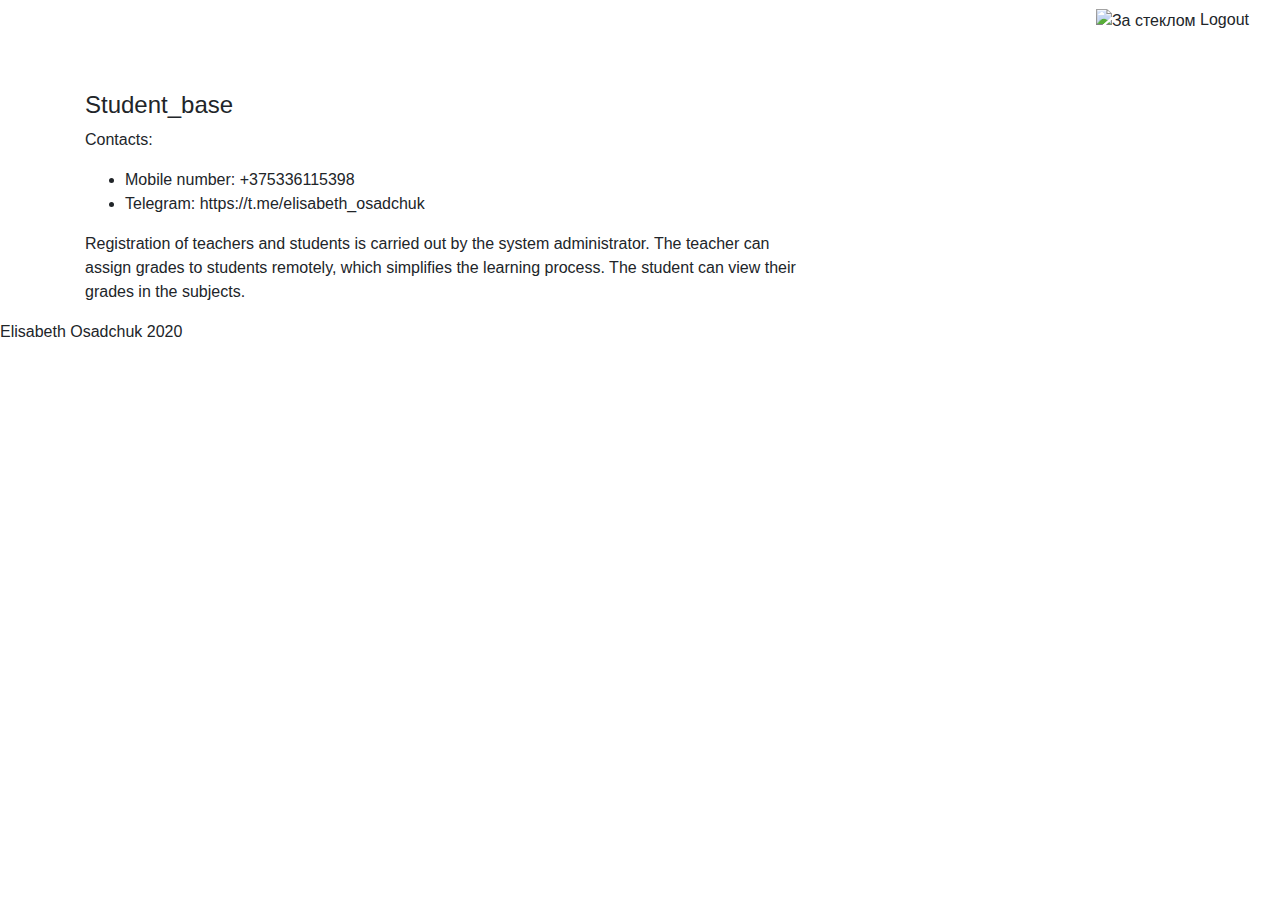
<file: src/main/resources/templates/WEB-INF/index.html>
<!DOCTYPE html>
<html xmlns:th="http://www.thymeleaf.org">
<head>
    <link rel="stylesheet" href="https://maxcdn.bootstrapcdn.com/bootstrap/4.0.0/css/bootstrap.min.css" integrity="sha384-Gn5384xqQ1aoWXA+058RXPxPg6fy4IWvTNh0E263XmFcJlSAwiGgFAW/dAiS6JXm" crossorigin="anonymous">
    <script src="https://code.jquery.com/jquery-3.2.1.slim.min.js" integrity="sha384-KJ3o2DKtIkvYIK3UENzmM7KCkRr/rE9/Qpg6aAZGJwFDMVNA/GpGFF93hXpG5KkN" crossorigin="anonymous"></script>
    <script src="https://cdnjs.cloudflare.com/ajax/libs/popper.js/1.12.9/umd/popper.min.js" integrity="sha384-ApNbgh9B+Y1QKtv3Rn7W3mgPxhU9K/ScQsAP7hUibX39j7fakFPskvXusvfa0b4Q" crossorigin="anonymous"></script>
    <script src="https://maxcdn.bootstrapcdn.com/bootstrap/4.0.0/js/bootstrap.min.js" integrity="sha384-JZR6Spejh4U02d8jOt6vLEHfe/JQGiRRSQQxSfFWpi1MquVdAyjUar5+76PVCmYl" crossorigin="anonymous"></script>  <title>Title</title>

    <script th:src="@{/js/index.js}"></script>
    <link rel="stylesheet" th:href="@{/css/index.css}">
</head>
<body>
<header>
    <nav class="navbar navbar-inverse" >
        <div class="container-fluid">
            <div class="navbar-header">
                <span class="navbar-brand" id="username"  ></span>
            </div>
            <ul class="nav navbar-nav navbar-right">
                <li><a onclick="logout()" ><img height="20px" width="20px" th:src="@{/exit.svg}" alt="За стеклом"> Logout</a></li>
            </ul>
        </div>
    </nav>
</header>
<main>
    <div class="container" style="padding-top: 50px">
        <div class="row">
            <div class="col-8" >
                <div class="step__content" >

                    <h4 class="step__title">
                        Student_base
                    </h4>
                    <div class="step__desc-wrapper">
                        <p class="step__description">
                            Contacts:
                        <ul>
                            <li>Mobile number: +375336115398</li>
                            <li>Telegram: https://t.me/elisabeth_osadchuk</li>
                        </ul>
                        </p>
                        <p class="step__description">
                            Registration of teachers and students is carried out by the system administrator.
                            The teacher can assign grades to students remotely, which simplifies the learning process.
                            The student can view their grades in the subjects.
                        </p>
                    </div>
                </div>
            </div>
            <div id="user_info" class="col-4" >
                <div class="container">
                    <div id="spisok" class="row">
                        <div class="col-6">
                            <ul id="keys" class="list3b">

                            </ul>
                        </div>
                        <div class="col-6">
                            <ul id="values" class="list3b">
                            </ul>
                        </div>
                        <div id="buttt">
                        </div>
                    </div>
                </div>
            </div>

        </div>
    </div>
</main>
<footer>
    Elisabeth Osadchuk 2020
</footer>
</body>
</html>
</file>
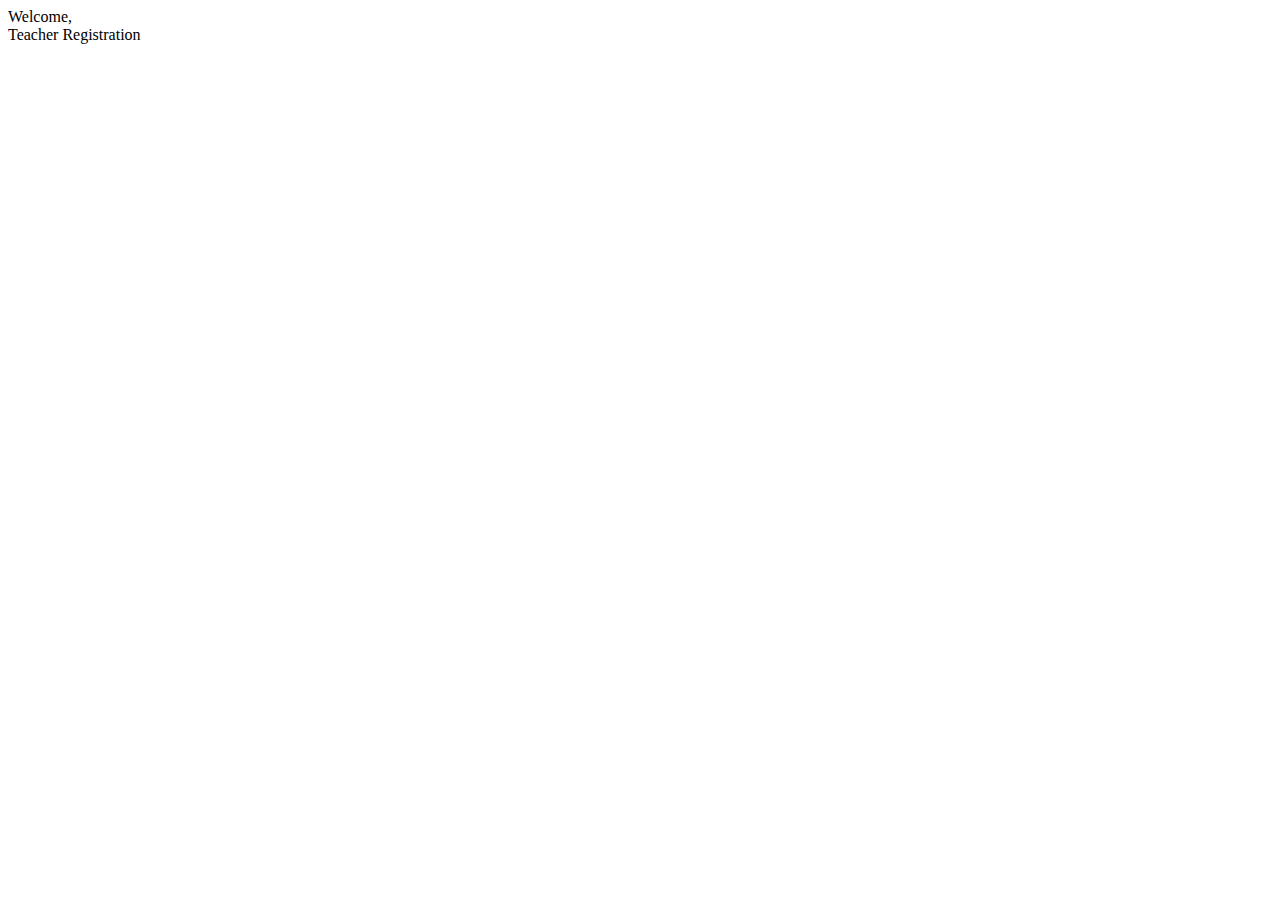
<file: src/main/resources/templates/adminAccount.html>
<!DOCTYPE html>
<html lang="en" xmlns:th="http://www.thymeleaf.org">
<head>
    <meta charset="UTF-8">
    <title>Admin</title>
</head>
<body>
<div>Welcome, <b th:utext="${currentUser.getLogin()}"></b></div>
<a th:href="@{/teacherRegistration}">Teacher Registration</a>
</body>
</html>
</file>
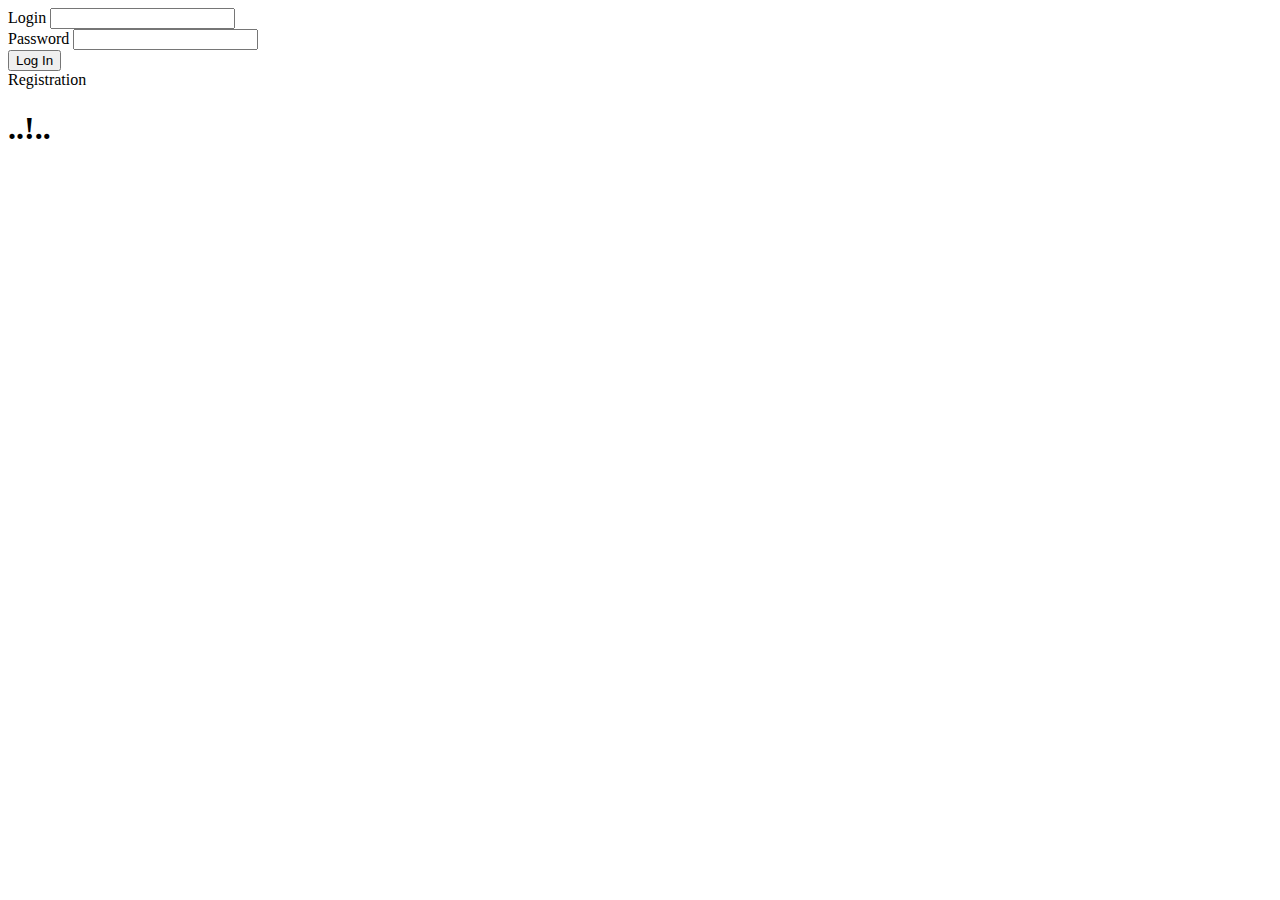
<file: src/main/resources/templates/authorize.html>
<!DOCTYPE html>
<html lang="en" xmlns:th="http://www.thymeleaf.org">
<head>
    <meta charset="UTF-8">
    <title>Authorize</title>
</head>
<body>
<form th:action="@{/authorize}" th:object="${logForm}" method="post">
    <div>
        Login
        <input type="text" th:field="*{userName}">
    </div>
    <div>
        Password
        <input type="password" th:field="*{password}">
    </div>
    <input type="submit" value="Log In">

</form>
<a th:href="@{/registration}">Registration</a>
<h1 th:utext="${message}">..!..</h1>
</body>
</html>
</file>
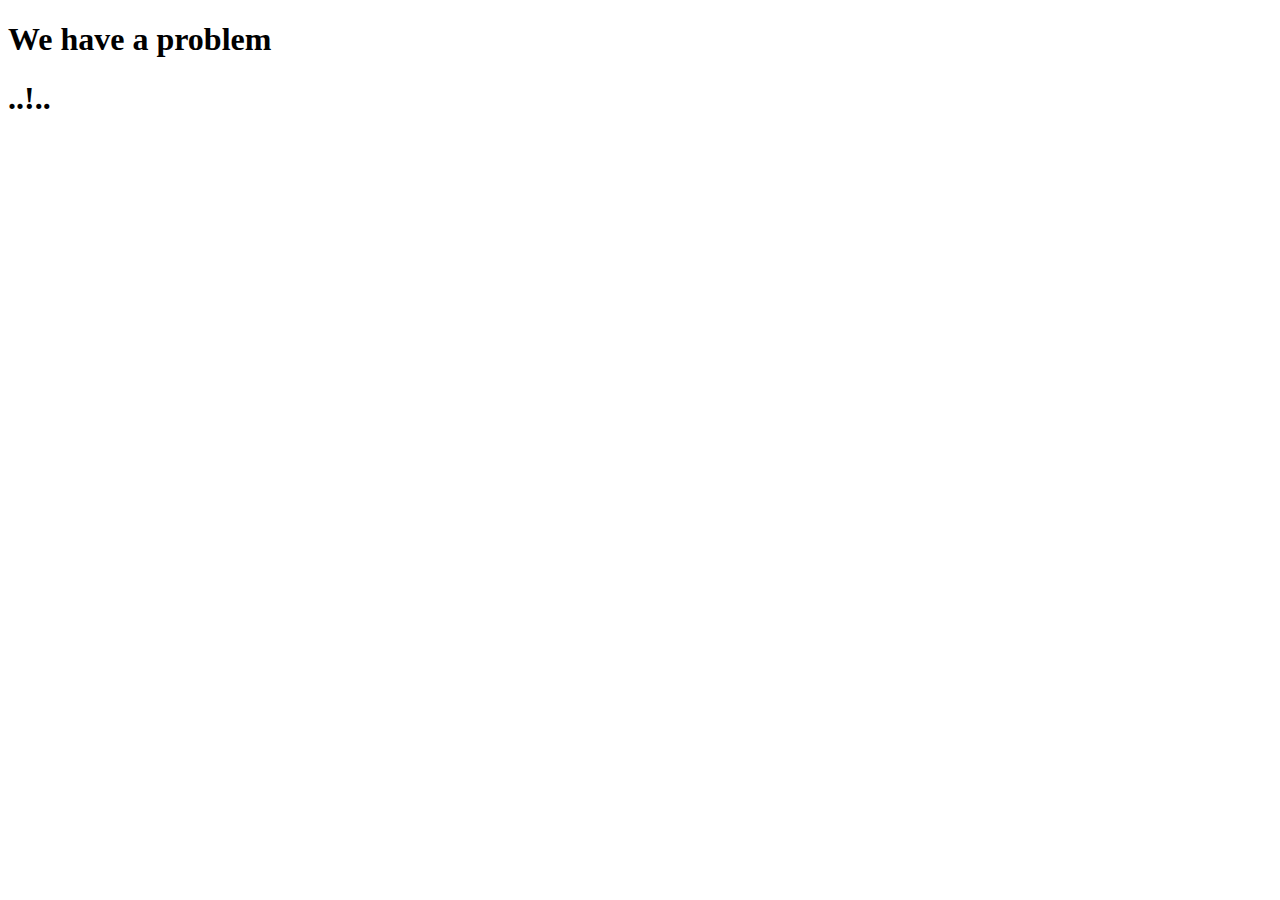
<file: src/main/resources/templates/exception.html>
<!DOCTYPE html>
<html lang="en" xmlns:th="http://www.thymeleaf.org">
<head>
    <meta charset="UTF-8">
    <title>ooppsss...</title>
</head>
<body>
<h1>We have a problem</h1>
<h1 th:utext="${message}">..!..</h1>
</body>
</html>
</file>
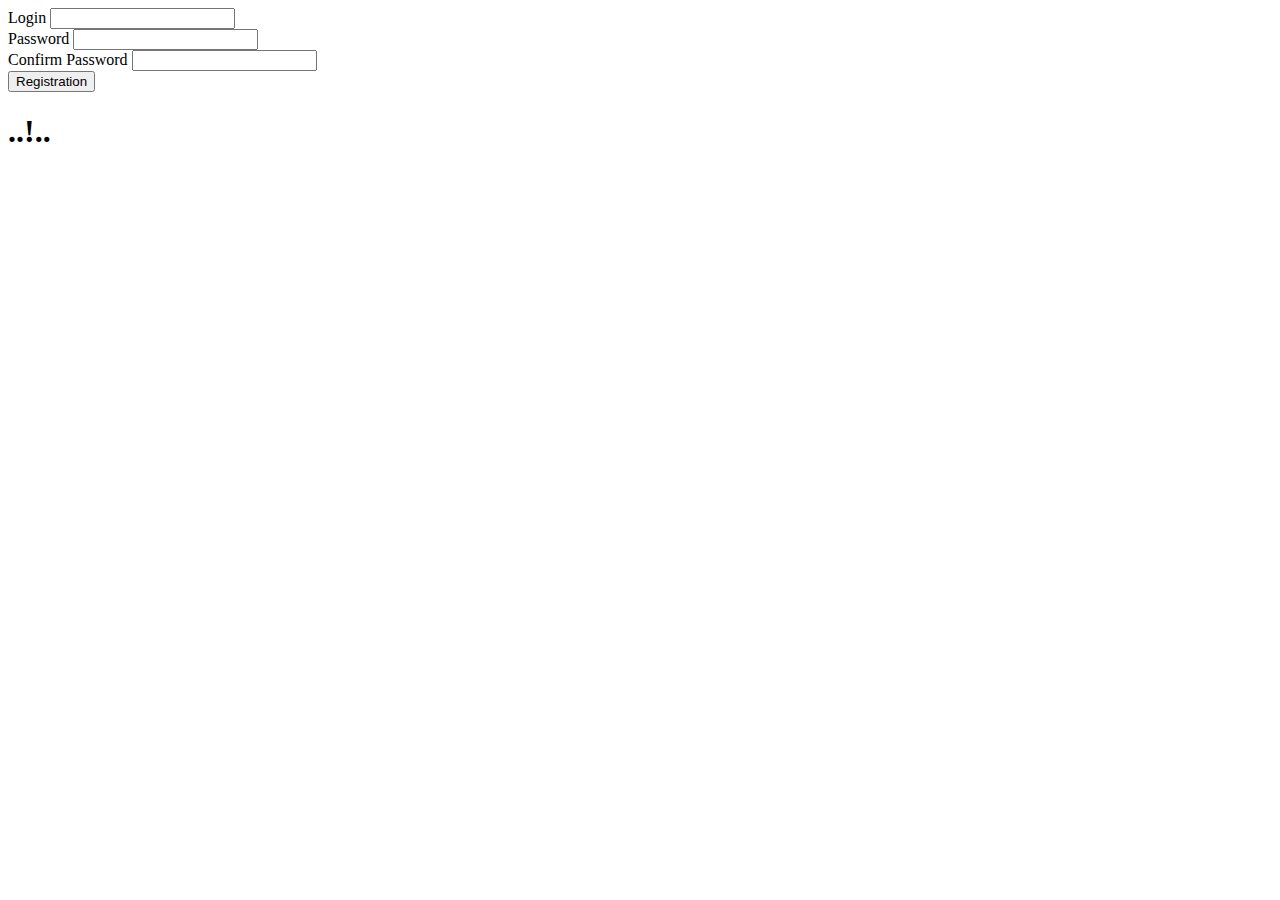
<file: src/main/resources/templates/registration.html>
<!DOCTYPE html>
<html lang="en" xmlns:th="http://www.thymeleaf.org">
<head>
    <meta charset="UTF-8">
    <title>Registration</title>
</head>
<body>
<form th:action="@{/registration}" th:object="${regForm}" method="post">
    <div>
        Login
        <input type="text" th:field="*{login}">
    </div>
    <div>
        Password
        <input type="password" th:field="*{password}">
    </div>
    <div>
        Confirm Password
        <input type="password" th:field="*{confirmPassword}">
    </div>
    <input type="submit" value="Registration">
</form>
<h1 th:utext="${message}">..!..</h1>
</body>
</html>
</file>
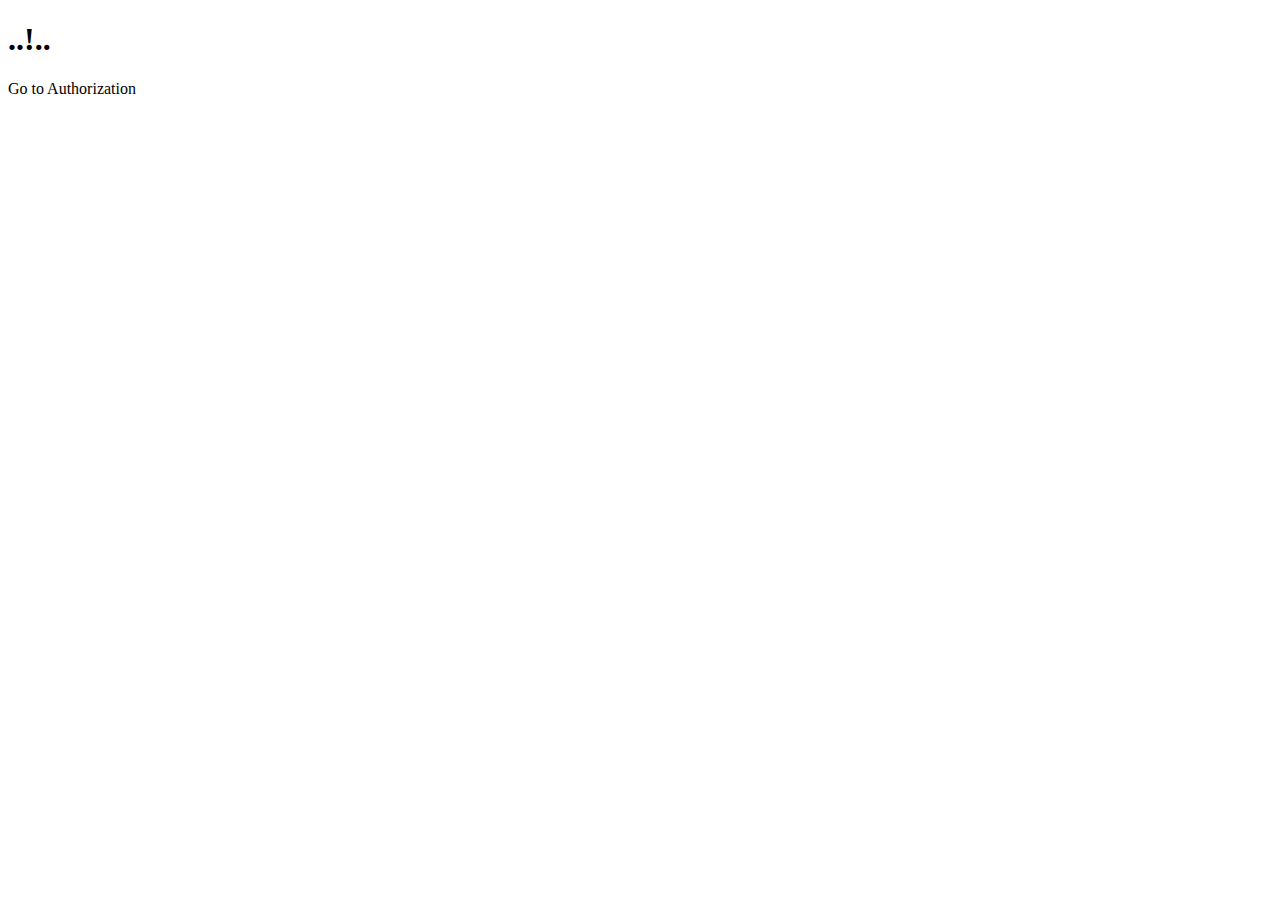
<file: src/main/resources/templates/registration_success.html>
<!DOCTYPE html>
<html lang="en" xmlns:th="http://www.thymeleaf.org">
<head>
    <meta charset="UTF-8">
    <title>Registration Status</title>
</head>
<body>
<h1 th:utext="${message}">..!..</h1>
<a th:href="@{/authorize}">Go to Authorization</a>
</body>
</html>
</file>
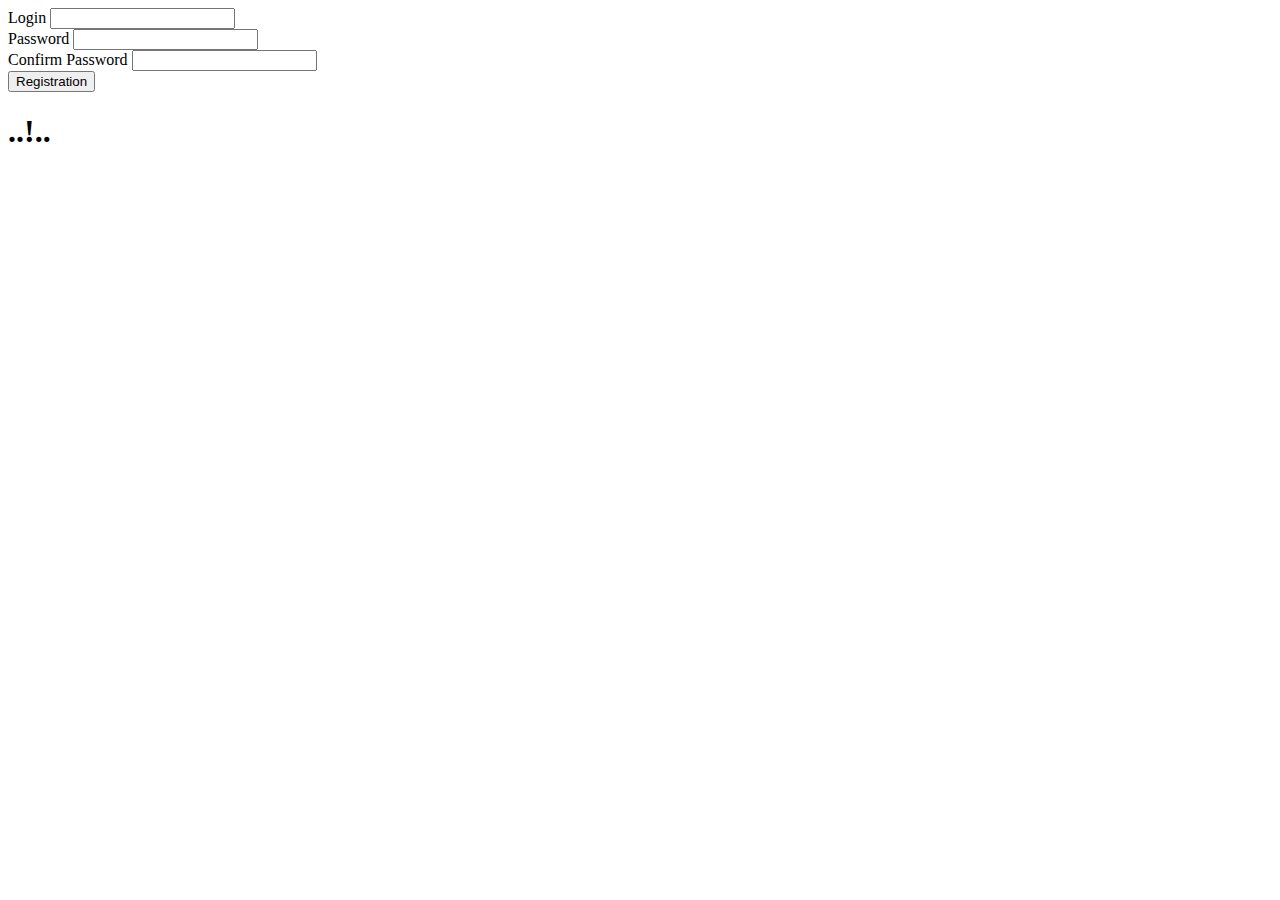
<file: src/main/resources/templates/teacherRegistration.html>
<!DOCTYPE html>
<html lang="en" xmlns:th="http://www.thymeleaf.org">
<head>
    <meta charset="UTF-8">
    <title>Teacher Registration</title>
</head>
<body>
<form th:action="@{/teacherRegistration}" th:object="${regForm}" method="post">
    <div>
        Login
        <input type="text" th:field="*{login}">
    </div>
    <div>
        Password
        <input type="password" th:field="*{password}">
    </div>
    <div>
        Confirm Password
        <input type="password" th:field="*{confirmPassword}">
    </div>
    <input type="submit" value="Registration">
</form>
<h1 th:utext="${message}">..!..</h1>
</body>
</html>
</file>
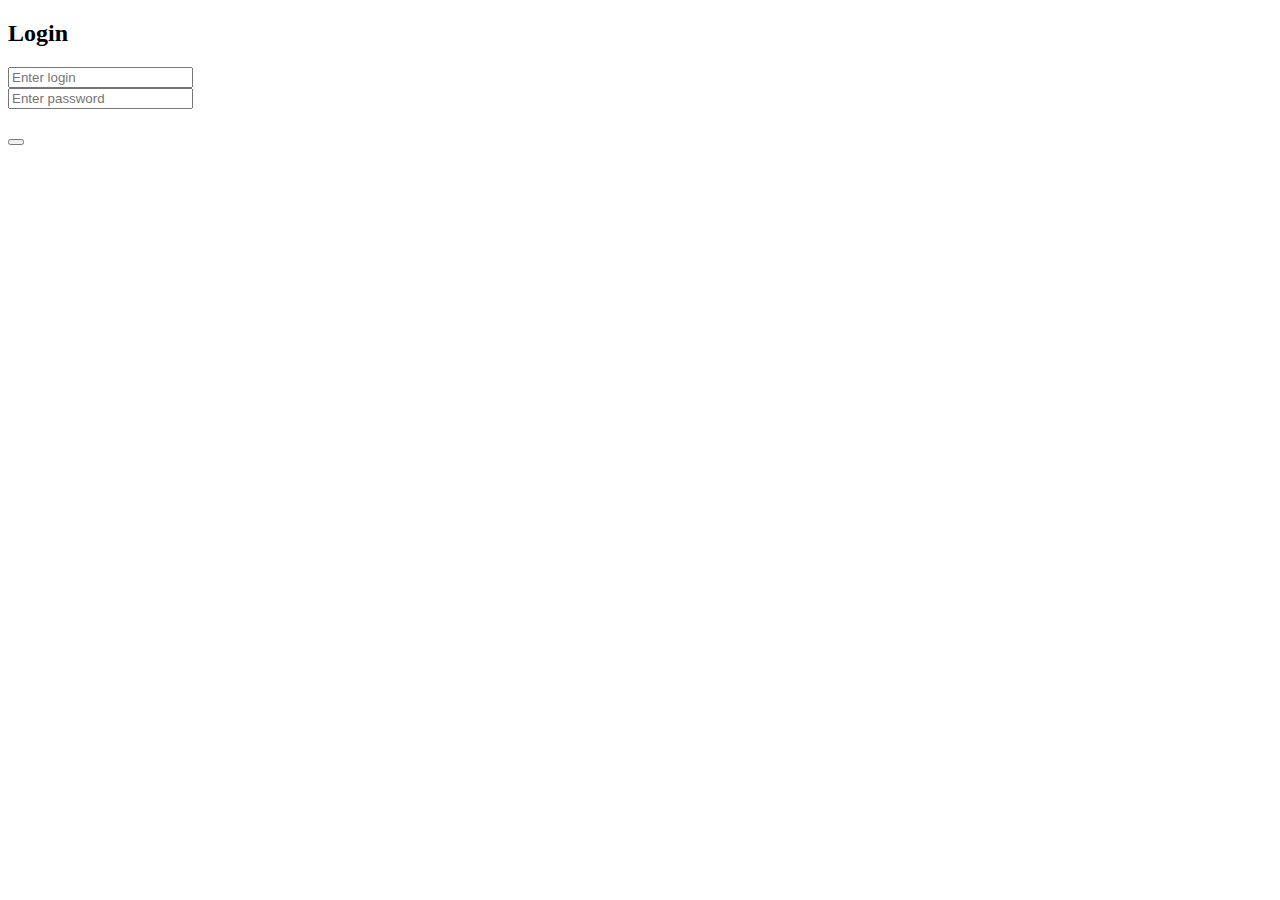
<file: src/main/resources/templates/WEB-INF/loginPage.html>
<!doctype html>
<html xmlns:th="http://www.thymeleaf.org">
<head>
    <meta charset="UTF-8">
    <link rel="stylesheet" th:href="@{/css/login.css}">
    <script th:src="@{/js/LoginScript.js}"></script>
</head>
<body>

<div class="main_div">
    <div class="block-input">

        <h2><span class="entypo-login"><i class="fa fa-sign-in"></i></span> Login</h2>
        <div class="block-input-item">

            <input id="username" type="text" placeholder="Enter login" class="user" />
        </div>
        <div class="block-input-item">

            <input id="password" type="password" placeholder="Enter password" class="pass"/>
            <h3 id="result" align="center"></h3>
        </div>
    </div>
    <button class="submit" onclick="Login()"><span class="entypo-lock"><i class="fa fa-lock"></i></span></button>
</div>
</body>
</html>
</file>
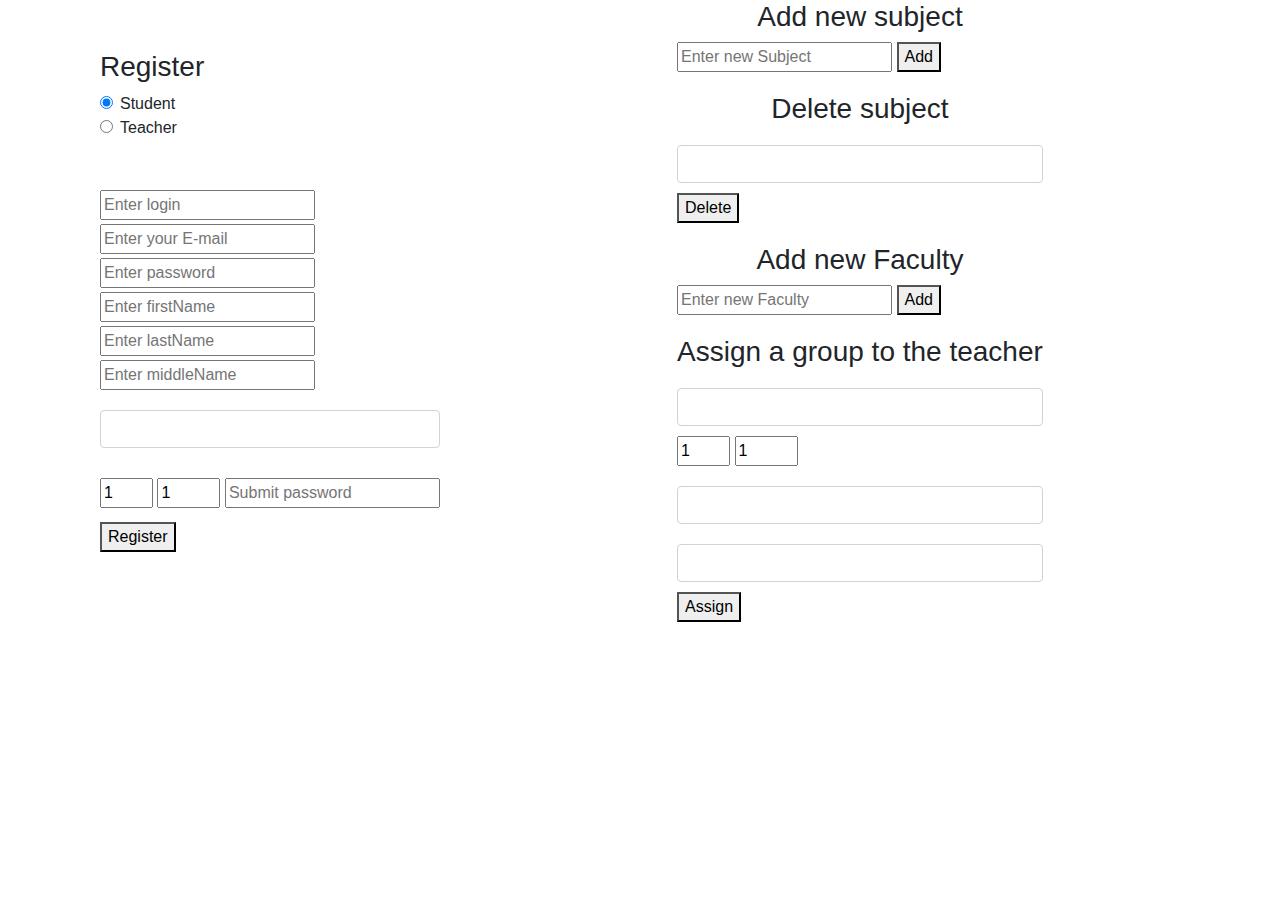
<file: src/main/resources/templates/WEB-INF/registrationPage.html>
<!DOCTYPE html>
<html xmlns:th="http://www.thymeleaf.org">
<head>
    <link rel="stylesheet" href="https://maxcdn.bootstrapcdn.com/bootstrap/4.0.0/css/bootstrap.min.css" integrity="sha384-Gn5384xqQ1aoWXA+058RXPxPg6fy4IWvTNh0E263XmFcJlSAwiGgFAW/dAiS6JXm" crossorigin="anonymous">
    <script src="https://code.jquery.com/jquery-3.2.1.slim.min.js" integrity="sha384-KJ3o2DKtIkvYIK3UENzmM7KCkRr/rE9/Qpg6aAZGJwFDMVNA/GpGFF93hXpG5KkN" crossorigin="anonymous"></script>
    <script src="https://cdnjs.cloudflare.com/ajax/libs/popper.js/1.12.9/umd/popper.min.js" integrity="sha384-ApNbgh9B+Y1QKtv3Rn7W3mgPxhU9K/ScQsAP7hUibX39j7fakFPskvXusvfa0b4Q" crossorigin="anonymous"></script>
    <script src="https://maxcdn.bootstrapcdn.com/bootstrap/4.0.0/js/bootstrap.min.js" integrity="sha384-JZR6Spejh4U02d8jOt6vLEHfe/JQGiRRSQQxSfFWpi1MquVdAyjUar5+76PVCmYl" crossorigin="anonymous"></script>  <title>Title</title>
    <link href="https://fonts.googleapis.com/css2?family=Montserrat+Alternates:wght@300;400;500;600;700&family=Montserrat:wght@300;400;500;600;700&display=swap" rel="stylesheet">
    <meta charset="UTF-8">
    <script th:src="@{/js/registration.js}"></script>
    <link rel="stylesheet" th:href="@{/css/style.css}">
</head>
<body>

<div style="display: flex">
    <div class="for" style="margin-top: 50px;margin-left: 100px">
        <h3 >Register</h3>
        <div id="wrapper">
            <div>
                <div class="form-check">
                    <input onclick="changeOnStudentForm()" class="form-check-input" type="radio" name="exampleRadios" id="exampleRadios1" value="option1" checked>

                    <label class="form-check-label" for="exampleRadios1">
                        Student
                    </label>
                    <br/>
                    <input onclick="changeOnTeacherForm()"  class="form-check-input" type="radio" name="exampleRadios" id="exampleRadios2" value="option2">

                    <label class="form-check-label" for="exampleRadios2">
                        Teacher
                    </label>
                </div>
                <div class="form-check">
                </div>
            </div>
            <div id="student-div" onclick="hide_result()" style="margin-top: 50px;">
                <input id="username" type="text" class="white" placeholder="Enter login ">
                <small id="smusername" class="form-text text-muted red"></small>
                <input id="email" type="text" class="white" placeholder="Enter your E-mail">
                <small id="smemail" class="form-text text-muted red"></small>

                <input id="password" class="white" type="password" placeholder="Enter password">
                <small id="smpassword" class="form-text text-muted red"></small>

                <input id="firstName" class="white" type="text" placeholder="Enter firstName">
                <small id="smfirstName" class="form-text text-muted red"></small>

                <input id="lastName" class="white" type="text" placeholder="Enter lastName">
                <small id="smlastName" class="form-text text-muted red"></small>

                <input id="middleName" class="white" type="text" placeholder="Enter middleName">
                <small id="smmiddleName" class="form-text text-muted red"></small>

                <select id="select-box1"  style="margin-top: 20px; margin-bottom: 10px; background-color: rgba(255,255,255,.2); color: white;" class="form-control">
                </select>
                <input  id="userCourse" type="number" placeholder="Enter userCourse" value="1" min="1" max="6">
                <input style="margin-top: 20px; margin-bottom: 10px"  id="userGroup" type="number" placeholder="Enter userGroup" value="1" min="1" max="20">
                <input id="submitPassword" class="white" type="password" placeholder="Submit password">
                <small id="smsubmitPassword" class="form-text text-muted red"></small>
                <button content="Register"  onclick="Register()" type="submit">
                    Register
                </button>
            </div>
            <div id="teacher-div" style="display: none" onclick="hide_result()">
                <input id="usernameTeacher" class="white" type="text" placeholder="Enter login">
                <small id="smusernameTeacher" class="form-text text-muted red"></small>

                <input id="passwordTeacher" class="white" type="password" placeholder="Enter password">
                <small id="smpasswordTeacher" class="form-text text-muted red"></small>

                <input id="firstNameTeacher" class="white" type="text" placeholder="Enter First Name">
                <small id="smfirstNameTeacher" class="form-text text-muted red"></small>

                <input id="lastNameTeacher" class="white" type="text" placeholder="Enter Surname">
                <small id="smlastNameTeacher" class="form-text text-muted red"></small>

                <input id="middleNameTeacher" class="white" type="text" placeholder="Enter Middle name">
                <small id="smmiddleNameTeacher" class="form-text text-muted red"></small>

                <input id="submitPasswordTeacher" class="white" type="password" placeholder="Submit password">
                <small id="smsubmitPasswordTeacher" class="form-text text-muted red"></small>

                <button content="Register"  onclick="RegisterTeacher()" type="submit">
                    Register2
                </button>
            </div>
        </div>
        <h1 id="res" style="text-align:  center"></h1>
    </div>
    <div style="margin:0 auto;">
        <h3 style="text-align:center;" >Add new subject</h3>
        <input id="addSubjectName" type="text" class="white" placeholder="Enter new Subject">
        <button content="Register"  onclick="addSubject()" type="submit">
            Add
        </button>

        <h3 style="text-align:center; margin-top: 20px">Delete subject</h3>
        <select id="select-box2"  style="margin-top: 20px; margin-bottom: 10px; background-color: rgba(255,255,255,.2); color: white;" class="form-control">
        </select>
        <button content="Register"  onclick="deleteSubject()" type="submit">
            Delete
        </button>

        <h3 style="text-align:center; margin-top: 20px">Add new Faculty</h3>
        <input id="addFacultyName" type="text" class="white" placeholder="Enter new Faculty">
        <button content="Register"  onclick="addFaculty()" type="submit">
            Add
        </button>

        <h3 style="text-align:center; margin-top: 20px" >Assign a group to the teacher</h3>
        <select id="select-box3"  style="margin-top: 20px; margin-bottom: 10px; background-color: rgba(255,255,255,.2); color: white;" class="form-control">
        </select>
        <input  id="Course" type="number" placeholder="Enter userCourse" value="1" min="1" max="6">
        <input  id="Group" type="number" placeholder="Enter userCourse" value="1" min="1" max="20">
        <select id="teachers"  style="margin-top: 20px; margin-bottom: 10px; background-color: rgba(255,255,255,.2); color: white;" class="form-control">
        </select>
        <select id="subjects"  style="margin-top: 20px; margin-bottom: 10px; background-color: rgba(255,255,255,.2); color: white;" class="form-control">
        </select>
        <button content="Register"  onclick="addTeacherToGroup()" type="submit">
            Assign
        </button>
    </div>
</div>

</body>
</html>
</file>
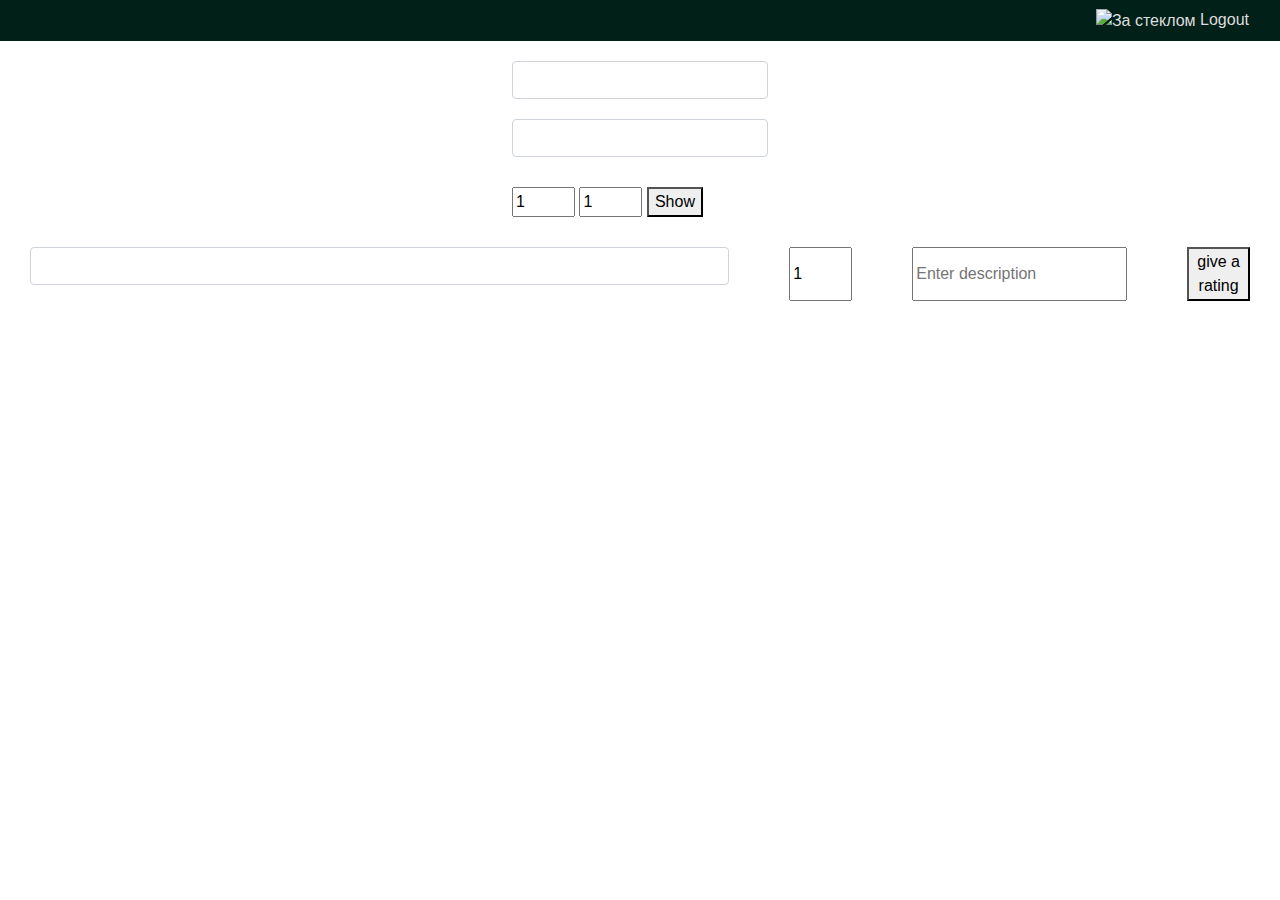
<file: src/main/resources/templates/WEB-INF/teacherPage.html>
<!DOCTYPE html>
<html xmlns:th="http://www.thymeleaf.org">
<head>
    <meta charset="UTF-8">
    <link rel="stylesheet" href="https://maxcdn.bootstrapcdn.com/bootstrap/4.0.0/css/bootstrap.min.css" integrity="sha384-Gn5384xqQ1aoWXA+058RXPxPg6fy4IWvTNh0E263XmFcJlSAwiGgFAW/dAiS6JXm" crossorigin="anonymous">
    <script src="https://code.jquery.com/jquery-3.2.1.slim.min.js" integrity="sha384-KJ3o2DKtIkvYIK3UENzmM7KCkRr/rE9/Qpg6aAZGJwFDMVNA/GpGFF93hXpG5KkN" crossorigin="anonymous"></script>
    <script src="https://cdnjs.cloudflare.com/ajax/libs/popper.js/1.12.9/umd/popper.min.js" integrity="sha384-ApNbgh9B+Y1QKtv3Rn7W3mgPxhU9K/ScQsAP7hUibX39j7fakFPskvXusvfa0b4Q" crossorigin="anonymous"></script>
    <script src="https://maxcdn.bootstrapcdn.com/bootstrap/4.0.0/js/bootstrap.min.js" integrity="sha384-JZR6Spejh4U02d8jOt6vLEHfe/JQGiRRSQQxSfFWpi1MquVdAyjUar5+76PVCmYl" crossorigin="anonymous"></script>  <title>Title</title>

    <link rel="stylesheet" th:href="@{/css/style.css}">
    <script th:src="@{/js/TeacherScript.js}"></script>
</head>
<body>
<header >
    <nav class="navbar navbar-inverse" style="background-color: #002018;">
        <div class="container-fluid">
            <div class="navbar-header">
                <span class="navbar-brand" id="username"  style="color: #DDDDDD;"></span>
            </div>
            <ul class="nav navbar-nav navbar-right">
                <li><a onclick="logout()" style="color: #DDDDDD"><img height="20px" width="20px" th:src="@{/exit.svg}" alt="За стеклом"> Logout</a></li>
            </ul>
        </div>
    </nav>
</header>
<main>
    <div style="width: 20%;margin:0 auto;">
        <select id="faculties"  style="margin-top: 20px; margin-bottom: 10px; background-color: rgba(255,255,255,.2); color: white;" class="form-control">
        </select>
        <select id="subjects"  style="margin-top: 20px; margin-bottom: 10px; background-color: rgba(255,255,255,.2); color: white;" class="form-control">
        </select>
        <input style="margin-top: 20px; margin-bottom: 10px"  id="userGroup" type="number" placeholder="Enter userGroup" value="1" min="1" max="20">
        <input style="margin-top: 20px; margin-bottom: 10px"  id="userCourse" type="number" placeholder="Enter userGroup" value="1" min="1" max="20">
        <button content="Register"  onclick="setStudents()" type="submit">
            Show
        </button>

    </div>
    <div style="display: flex">
        <select id="students" style="margin: 20px 30px 10px;background-color: rgba(255,255,255,.2); color: white;" class="form-control">
        </select>
        <input style="margin: 20px 30px 10px;"  id="mark" type="number" placeholder="Enter userGroup" value="1" min="1" max="20">
        <input style="margin: 20px 30px 10px;" id="description" class="white" type="text" placeholder="Enter description">
        <button content="Register" style="margin: 20px 30px 10px;"  onclick="rate()" type="submit">
            give a rating
        </button>
    </div>
    <h2 id="subj" style="text-align: center"></h2>
    <h1 id="res" style="text-align:  center"></h1>


</main>
</body>
</html>
</file>
